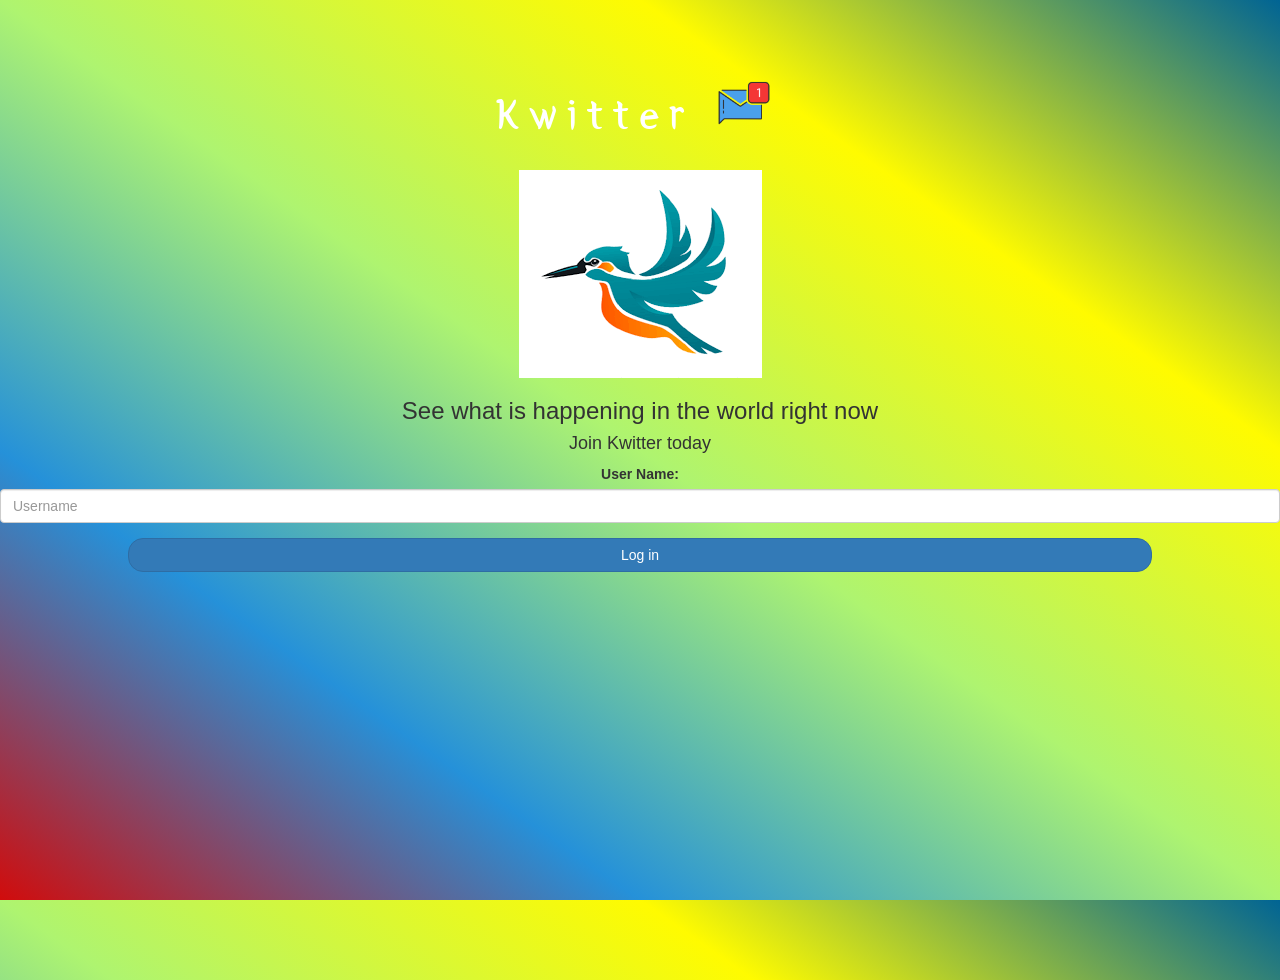
<file: index.html>
<!DOCTYPE html>
<html>
<head>
	<title>Kwitter</title>
<link href="https://fonts.googleapis.com/css?family=Yeon+Sung&display=swap" rel="stylesheet"><meta name="viewport" content="width=device-width, initial-scale=1">

<link rel="stylesheet" href="https://maxcdn.bootstrapcdn.com/bootstrap/3.4.0/css/bootstrap.min.css">
<script src="https://ajax.googleapis.com/ajax/libs/jquery/3.4.1/jquery.min.js"></script>
<script src="https://maxcdn.bootstrapcdn.com/bootstrap/3.4.0/js/bootstrap.min.js"></script>

<link rel="stylesheet" type="text/css" href="style.css">
<script src="kwitter.js"></script>
</head>
<body>
<center>
	<h1 class="header">	
		Kwitter	<sup>
	<img src="m2.png">
	</sup>
</h1>
	<img src="[data-uri]">
		<h3 >See what is happening in the world right now</h3>
		<h4 >Join Kwitter today</h4>
		<div class="form-group">
		  <label >User Name:</label>
<input placeholder="Username" type="text" id="user_name" class="form-control">
		</div>
		<button id="login_button" class="btn btn-primary" onclick="addUser()">Log in</button>
		<br><br>
	</div>
</center>
</body>
</html>
</file>
<file: style.css>
html, body
{
  height: 100%;
  margin: 0;
}

body
{
background-image: linear-gradient(to right top, #d10c0c, #2591d9, #aef470, rgb(255, 251, 0), #006494);
}

.header
{
	color: white;font-family: 'Yeon Sung';font-size: 45px;letter-spacing: 10px;margin-top: 80px;
}
.header img
{
	width: 80px;margin-left: -15px;
}

.login_div
{
	background: rgba(255,255,255,0.8);float: none;border-radius: 15px;
}

.logo
{
	width: 80px;margin-top: 30px;border-radius: 40px;
}

#login_button
{
	width: 80%;border-radius: 15px;
}

.room_name
{
	cursor: pointer;
	font-size: 20px;
}


#logout
{
	font-size: 20px; float: right;
}


#output
{
	padding: 10px; width:80%;background: rgba(255,255,255,0.8);border-radius: 15px;
}

.input_div_room_page
{
	width: 80%;
}

.input_div label
{
	color: white;font-size: 20px;
}


.input_div_message_page
{
	position: fixed;bottom: 0px;width: 100%;background: rgba(255,255,255,0.8);
}
.input_div_message_page label
{
	color: black;
}
.input_div_message_page #msg
{
	width: 80%;
}
.input_div_message_page button
{
	margin-top: 15px;
	width: 50%; 
}
.color_white
{
	color: white
}

.user_tick
{
	width:20px;
}
.message_h4
{
	padding-left:5px;color:grey;
}
</file>
